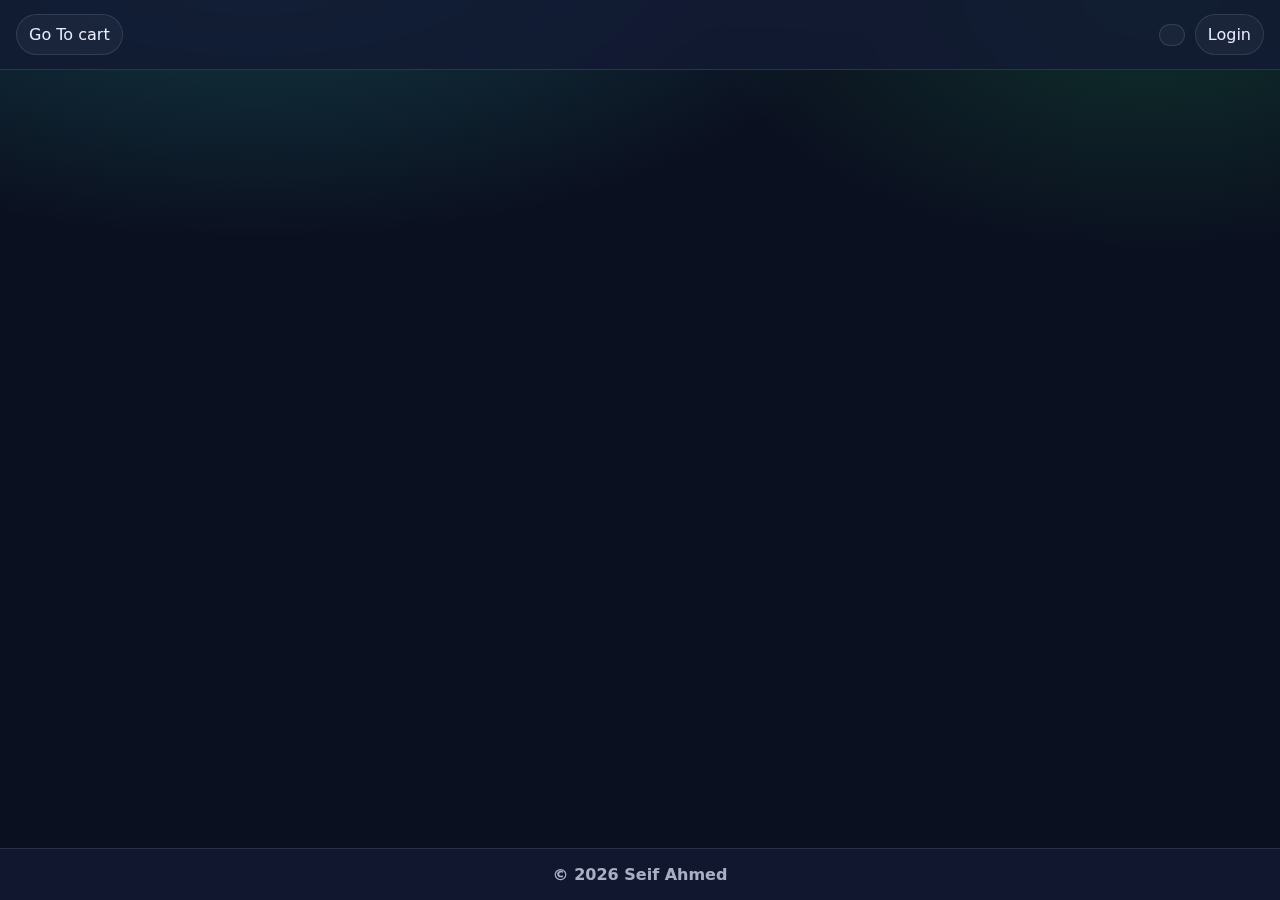
<file: pages/index.html>
<!DOCTYPE html>
<html lang="en">
  <head>
    <meta charset="UTF-8" />
    <meta name="viewport" content="width=device-width, initial-scale=1.0" />
    <title>Document</title>
    <link rel="stylesheet" href="../css/style.css" />
    <!-- defer by default -->
    <script src="../js/main.js" type="module"></script>
    <script src="../js/hello.js" type="module"></script>
  </head>
  <body>
    <header class="topbar">
      <div class="topbar-row">
        <a
          class="nav-link"
          id="cartLink"
          data-base-text="Go To cart"
          href="cart.html"
          >Go To cart</a
        >
        <span class="nav-link" id="hello" style="margin-left: auto"></span>
        <a class="nav-link" id="authLink" href="login.html">Login</a>
      </div>
    </header>
    <main class="page">
      <div class="slider-container"></div>
      <div class="filter-container"></div>
      <div class="product-container"></div>
    </main>
    <footer class="site-footer">
      <div class="site-footer-inner">© 2026 Seif Ahmed</div>
    </footer>
  </body>
</html>
</file>
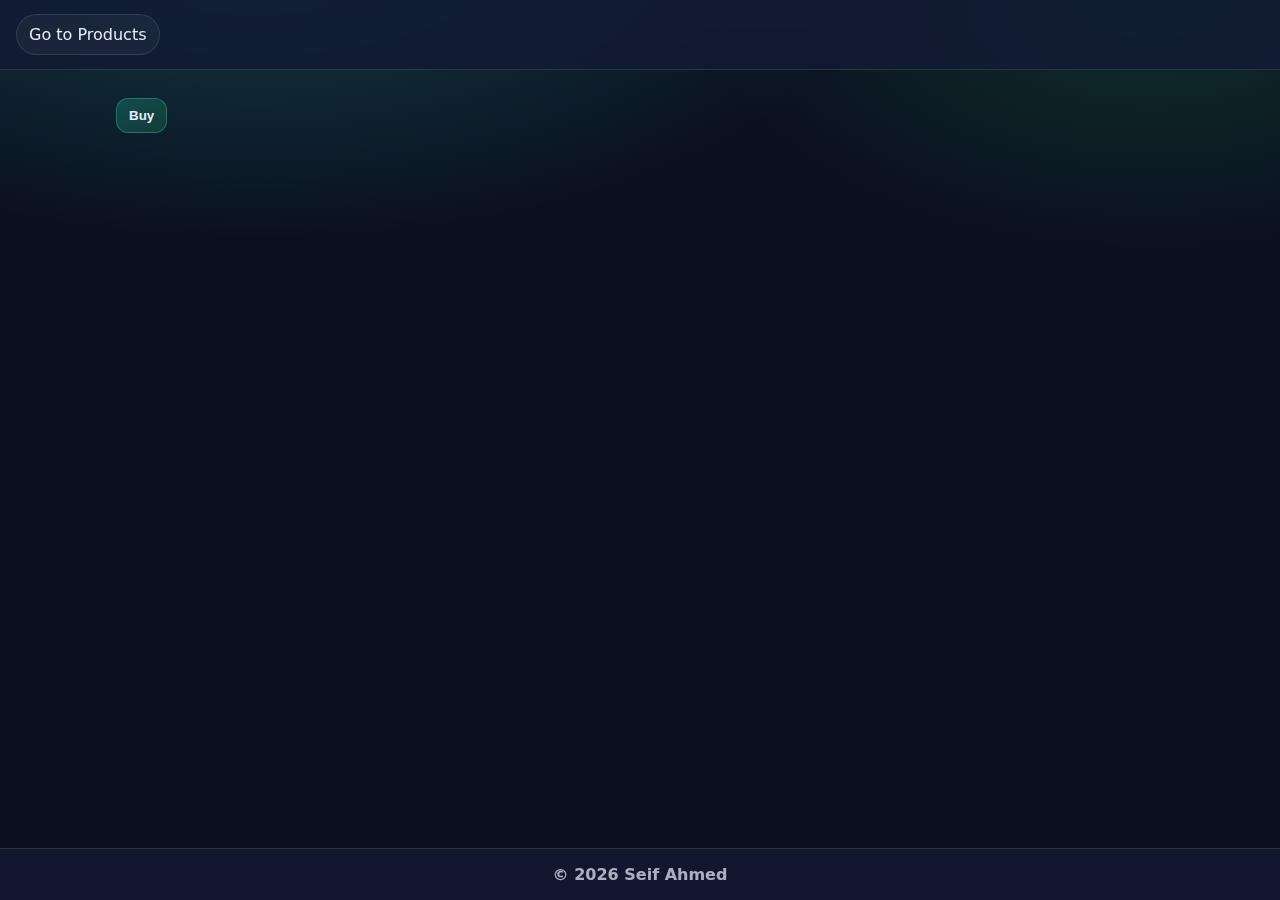
<file: pages/cart.html>
<!DOCTYPE html>
<html lang="en">
  <head>
    <meta charset="UTF-8" />
    <meta name="viewport" content="width=device-width, initial-scale=1.0" />
    <title>Cart</title>
    <link rel="stylesheet" href="../css/style.css" />
    <script src="../js/renderCart.js" type="module"></script>
  </head>
  <body>
    <header class="topbar">
      <a class="nav-link" href="index.html">Go to Products</a>
    </header>
    <main class="page">
      <div class="cart-container"></div>
      <button id="buyBtn" class="btn btn-primary">Buy</button>
      <p id="orderMessage" hidden></p>
    </main>
    <footer class="site-footer">
      <div class="site-footer-inner">© 2026 Seif Ahmed</div>
    </footer>
  </body>
</html>
</file>
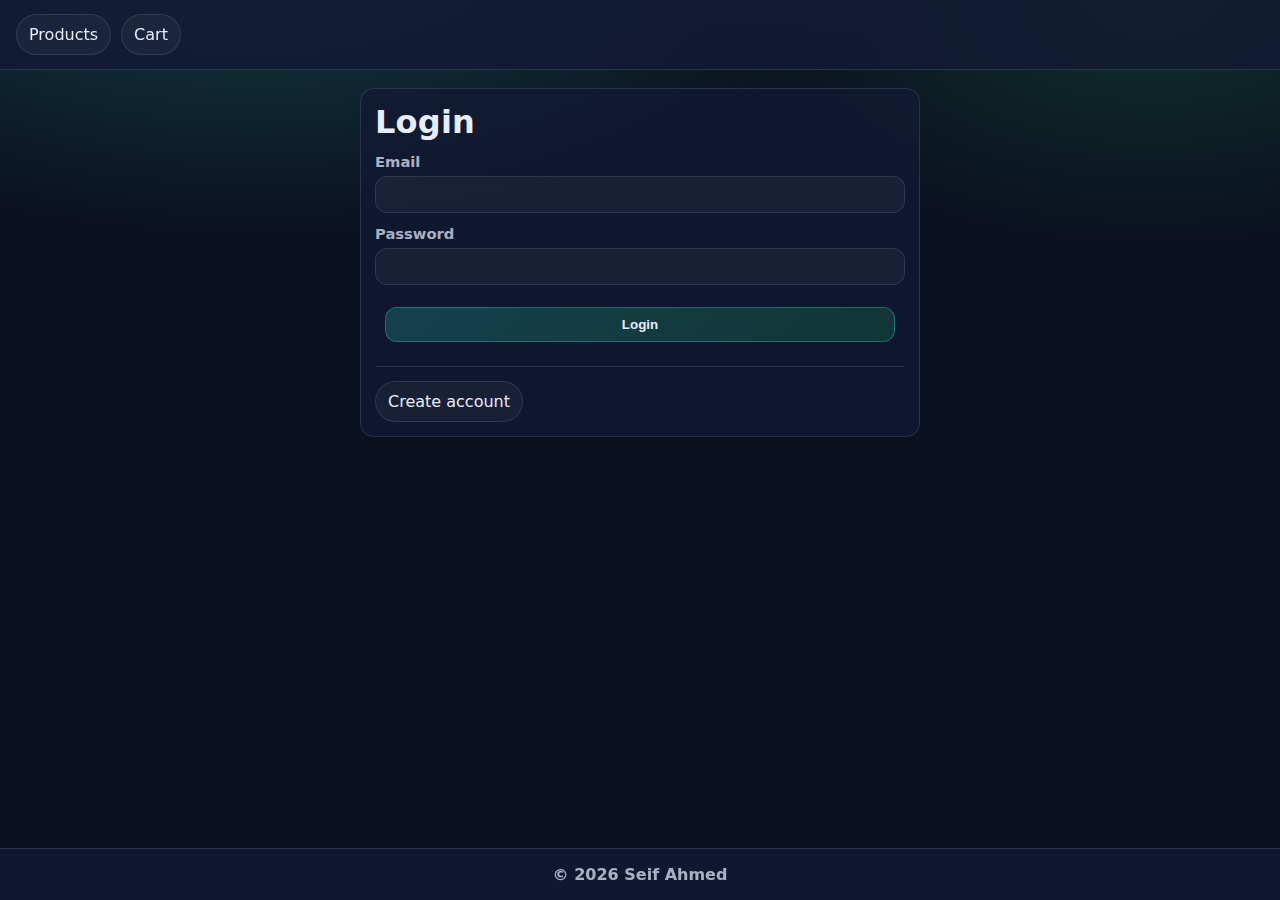
<file: pages/login.html>
<!DOCTYPE html>
<html lang="en">
  <head>
    <meta charset="UTF-8" />
    <meta name="viewport" content="width=device-width, initial-scale=1.0" />
    <title>Login</title>
    <link rel="stylesheet" href="../css/style.css" />
    <script src="../js/login.js" type="module"></script>
    <script src="../js/hello.js" type="module"></script>
  </head>
  <body>
    <header class="topbar">
      <div class="topbar-row">
        <a class="nav-link" href="index.html">Products</a>
        <a class="nav-link" id="cartLink" data-base-text="Cart" href="cart.html"
          >Cart</a
        >
      </div>
    </header>

    <main class="page">
      <section class="panel">
        <h1 class="panel-title">Login</h1>

        <form class="form" id="loginForm">
          <label class="field">
            <span class="field-label">Email</span>
            <input class="input" type="email" name="email" required />
          </label>

          <label class="field">
            <span class="field-label">Password</span>
            <input class="input" type="password" name="password" required />
          </label>

          <p class="form-error" id="loginError" hidden></p>

          <button class="btn btn-primary" type="submit">Login</button>
        </form>

        <div class="panel-divider"></div>

        <div class="panel-row">
          <a class="nav-link" href="register.html">Create account</a>
        </div>
      </section>
    </main>
    <footer class="site-footer">
      <div class="site-footer-inner">© 2026 Seif Ahmed</div>
    </footer>
  </body>
</html>
</file>
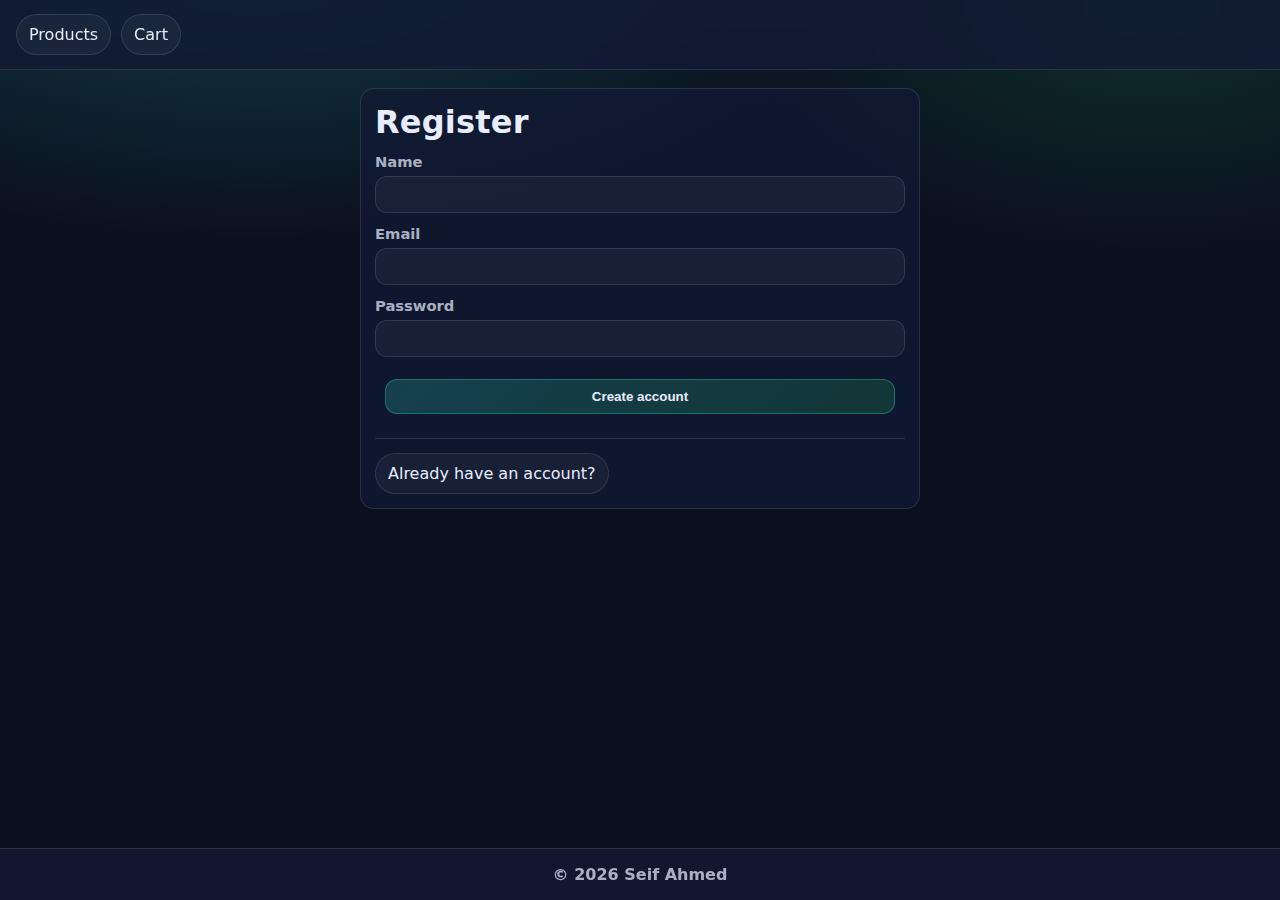
<file: pages/register.html>
<!DOCTYPE html>
<html lang="en">
  <head>
    <meta charset="UTF-8" />
    <meta name="viewport" content="width=device-width, initial-scale=1.0" />
    <title>Register</title>
    <link rel="stylesheet" href="../css/style.css" />
    <script src="../js/register.js" type="module"></script>
    <script src="../js/hello.js" type="module"></script>
  </head>
  <body>
    <header class="topbar">
      <div class="topbar-row">
        <a class="nav-link" href="index.html">Products</a>
        <a class="nav-link" id="cartLink" data-base-text="Cart" href="cart.html"
          >Cart</a
        >
      </div>
    </header>

    <main class="page">
      <section class="panel">
        <h1 class="panel-title">Register</h1>

        <form class="form" id="registerForm">
          <label class="field">
            <span class="field-label">Name</span>
            <input class="input" type="text" name="name" required />
          </label>

          <label class="field">
            <span class="field-label">Email</span>
            <input class="input" type="email" name="email" required />
          </label>

          <label class="field">
            <span class="field-label">Password</span>
            <input
              class="input"
              type="password"
              name="password"
              minlength="6"
              required
            />
          </label>

          <p class="form-error" id="registerError" hidden></p>

          <button class="btn btn-primary" type="submit">Create account</button>
        </form>

        <div class="panel-divider"></div>

        <div class="panel-row">
          <a class="nav-link" href="login.html">Already have an account?</a>
        </div>
      </section>
    </main>
    <footer class="site-footer">
      <div class="site-footer-inner">© 2026 Seif Ahmed</div>
    </footer>
  </body>
</html>
</file>
<file: css/style.css>
/*
	Minimal, modern UI styling.
	- Delete buttons: red
	- Add buttons: green/blue (primary)
*/

:root {
  color-scheme: light;
  --bg: #0b1020;
  --surface: #121a33;
  --surface-2: #162042;
  --text: #e8ecff;
  --muted: rgba(232, 236, 255, 0.72);
  --border: rgba(232, 236, 255, 0.12);

  --primary: #2dd4bf; /* teal */
  --primary-2: #22c55e; /* green */
  --danger: #ef4444;

  --radius: 14px;
}

* {
  box-sizing: border-box;
}

html,
body {
  height: 100%;
}

body {
  margin: 0;
  font-family: system-ui, -apple-system, Segoe UI, Roboto, Arial, sans-serif;
  display: flex;
  flex-direction: column;
  min-height: 100vh;
  background: radial-gradient(
      1200px 600px at 20% -10%,
      rgba(45, 212, 191, 0.25),
      transparent 55%
    ),
    radial-gradient(
      900px 500px at 90% 0%,
      rgba(34, 197, 94, 0.18),
      transparent 50%
    ),
    var(--bg);
  color: var(--text);
}

.topbar {
  position: sticky;
  top: 0;
  z-index: 10;
  padding: 14px 16px;
  background: rgba(18, 26, 51, 0.82);
  border-bottom: 1px solid var(--border);
  backdrop-filter: blur(10px);
}

.page {
  padding: 18px 16px 40px;
  max-width: 1100px;
  margin: 0 auto;
  width: 100%;
  flex: 1;
}

.site-footer {
  margin-top: auto;
  padding: 16px;
  border-top: 1px solid var(--border);
  background: rgba(18, 26, 51, 0.72);
  backdrop-filter: blur(10px);
}

.site-footer-inner {
  max-width: 1100px;
  margin: 0 auto;
  text-align: center;
  color: var(--muted);
  font-weight: 700;
}

.nav-link {
  display: inline-flex;
  align-items: center;
  gap: 10px;
  text-decoration: none;
  color: var(--text);
  border: 1px solid var(--border);
  background: rgba(255, 255, 255, 0.04);
  padding: 10px 12px;
  border-radius: 999px;
}

.nav-link:hover {
  background: rgba(255, 255, 255, 0.06);
}

.topbar-row {
  display: flex;
  gap: 10px;
  align-items: center;
  flex-wrap: wrap;
}

/* Auth / forms (used in login/register pages) */
.panel {
  width: min(560px, 100%);
  margin: 0 auto;
  border: 1px solid var(--border);
  background: rgba(18, 26, 51, 0.75);
  border-radius: var(--radius);
  padding: 14px;
}

.panel-title {
  margin: 0 0 12px;
  font-weight: 900;
  letter-spacing: 0.2px;
}

.panel-row {
  display: flex;
  flex-wrap: wrap;
  gap: 10px;
  align-items: center;
}

.panel-divider {
  height: 1px;
  background: var(--border);
  margin: 14px 0;
}

.form {
  display: grid;
  gap: 12px;
}

.field {
  display: grid;
  gap: 6px;
}

.field-label {
  font-weight: 800;
  font-size: 0.92rem;
  color: var(--muted);
}

.input {
  width: 100%;
  padding: 10px 12px;
  border-radius: 12px;
  border: 1px solid var(--border);
  background: rgba(255, 255, 255, 0.04);
  color: var(--text);
  outline: none;
}

.input:focus-visible {
  outline: 2px solid rgba(45, 212, 191, 0.7);
  outline-offset: 2px;
}

.form-error {
  margin: 0;
  border: 1px solid rgba(239, 68, 68, 0.5);
  background: rgba(239, 68, 68, 0.14);
  color: #ffe8ea;
  padding: 10px 12px;
  border-radius: 12px;
  font-weight: 700;
}

.form-hint {
  margin: 10px 0 0;
  color: var(--muted);
  font-size: 0.92rem;
}

.file {
  position: absolute;
  width: 1px;
  height: 1px;
  padding: 0;
  margin: -1px;
  overflow: hidden;
  clip: rect(0, 0, 0, 0);
  white-space: nowrap;
  border: 0;
}

/* Buttons */
.btn {
  appearance: none;
  border: 1px solid var(--border);
  background: rgba(255, 255, 255, 0.04);
  color: var(--text);
  padding: 10px 12px;
  margin: 10px;
  border-radius: 12px;
  cursor: pointer;
  font-weight: 600;
  line-height: 1;
}

.btn:hover {
  background: rgba(255, 255, 255, 0.06);
}

.btn:disabled {
  opacity: 0.55;
  cursor: not-allowed;
}

.btn:focus-visible,
.nav-link:focus-visible {
  outline: 2px solid rgba(45, 212, 191, 0.7);
  outline-offset: 2px;
}

.btn-primary {
  border-color: rgba(45, 212, 191, 0.35);
  background: linear-gradient(
    135deg,
    rgba(45, 212, 191, 0.22),
    rgba(34, 197, 94, 0.18)
  );
}

.btn-primary:hover {
  border-color: rgba(45, 212, 191, 0.6);
}

.btn-danger {
  border-color: rgba(239, 68, 68, 0.5);
  background: rgba(239, 68, 68, 0.14);
  color: #ffe8ea;
}

.btn-danger:hover {
  background: rgba(239, 68, 68, 0.2);
}

.btn-ghost {
  padding: 10px 10px;
  min-width: 42px;
}

/* Products */
.product-container {
  display: grid;
  grid-template-columns: repeat(auto-fill, minmax(240px, 1fr));
  gap: 14px;
}

.product-card {
  background: linear-gradient(
    180deg,
    rgba(18, 26, 51, 0.9),
    rgba(18, 26, 51, 0.65)
  );
  border: 1px solid var(--border);
  border-radius: var(--radius);
  overflow: hidden;
  display: grid;
  grid-template-rows: 170px 1fr auto;
}

.product-img {
  width: 100%;
  height: 100%;
  object-fit: contain;
  padding: 10px;
  background: rgba(255, 255, 255, 0.05);
}

.product-info {
  padding: 12px 12px 0;
}

.product-title {
  margin: 0 0 6px;
  font-weight: 800;
}

.product-category {
  margin: 0 0 8px;
  color: var(--muted);
  font-size: 0.92rem;
}

.product-price {
  margin: 0 0 10px;
  font-weight: 700;
}

.product-description {
  margin: 0 0 12px;
  color: var(--muted);
  font-size: 0.92rem;
  line-height: 1.35;
  display: -webkit-box;
  -webkit-line-clamp: 3;
  -webkit-box-orient: vertical;
  overflow: hidden;
}

.product-add {
  margin: 12px;
  width: calc(100% - 24px);
}

/* Slider */
.slider-container {
  margin: 0 0 14px;
}

/* Filters */
.filter-container {
  margin: 0 0 14px;
}

.filters {
  border: 1px solid var(--border);
  background: rgba(18, 26, 51, 0.75);
  border-radius: var(--radius);
  padding: 12px;
}

.filters-title {
  margin: 0 0 10px;
  font-weight: 800;
}

.filters-clear {
  margin-top: 5px;
}

.filters-row {
  display: flex;
  flex-wrap: wrap;
  gap: 10px;
}

.filters-search {
  width: min(520px, 100%);
  margin: 0 0 10px;
  padding: 10px 12px;
  border-radius: 12px;
  border: 1px solid var(--border);
  background: rgba(255, 255, 255, 0.04);
  color: var(--text);
  outline: none;
}

.filters-search:focus-visible {
  outline: 2px solid rgba(45, 212, 191, 0.7);
  outline-offset: 2px;
}

.filter-chip {
  display: inline-flex;
  align-items: center;
  gap: 10px;
  padding: 10px 12px;
  border-radius: 999px;
  border: 1px solid var(--border);
  background: rgba(255, 255, 255, 0.04);
  cursor: pointer;
  user-select: none;
  font-weight: 600;
}

.filter-chip:hover {
  background: rgba(255, 255, 255, 0.06);
}

.filter-chip input {
  width: 16px;
  height: 16px;
  accent-color: var(--primary);
}

.filters-actions {
  margin-top: 12px;
}

.slider {
  display: grid;
  grid-template-columns: 42px minmax(0, 1fr) 42px;
  align-items: center;
  gap: 10px;
  padding: 12px;
  border-radius: var(--radius);
  border: 1px solid var(--border);
  background: rgba(18, 26, 51, 0.75);
}

.slider-view {
  display: grid;
  grid-template-columns: 120px 1fr;
  gap: 12px;
  align-items: center;
  text-decoration: none;
  color: var(--text);
  min-height: 110px;
  width: min(720px, 100%);
  justify-self: center;
}

.slider-img {
  width: 120px;
  height: 90px;
  object-fit: contain;
  padding: 8px;
  border-radius: 12px;
  background: rgba(255, 255, 255, 0.05);
}

.slider-meta {
  min-width: 0;
}

.slider-title {
  margin: 0 0 6px;
  font-weight: 800;
  font-size: 0.98rem;
  overflow: hidden;
  text-overflow: ellipsis;
  white-space: nowrap;
}

.slider-price {
  margin: 0;
  color: var(--muted);
  font-weight: 700;
}

/* Cart */
.cart-container {
  display: grid;
  gap: 12px;
}

.cart-item {
  display: grid;
  grid-template-columns: 90px 1fr auto;
  gap: 12px;
  align-items: center;
  padding: 12px;
  border-radius: var(--radius);
  border: 1px solid var(--border);
  background: rgba(18, 26, 51, 0.75);
}

.cart-img {
  width: 90px;
  height: 70px;
  object-fit: cover;
  border-radius: 12px;
  background: rgba(255, 255, 255, 0.05);
}

.cart-qty,
.cart-price {
  margin: 0;
}

.cart-qty {
  font-weight: 800;
}

.cart-price {
  color: var(--muted);
}

.cart-actions {
  display: grid;
  grid-auto-flow: column;
  gap: 8px;
  justify-content: end;
}

.cart-total {
  margin: 10px 2px 0;
  padding: 12px;
  border-radius: var(--radius);
  border: 1px solid var(--border);
  background: rgba(18, 26, 51, 0.65);
  font-weight: 900;
  letter-spacing: 0.3px;
}

@media (max-width: 520px) {
  .cart-item {
    grid-template-columns: 80px 1fr;
    grid-template-rows: auto auto;
  }
  .cart-actions {
    grid-column: 1 / -1;
    justify-content: start;
  }
  .cart-img {
    width: 80px;
    height: 64px;
  }
}
</file>
